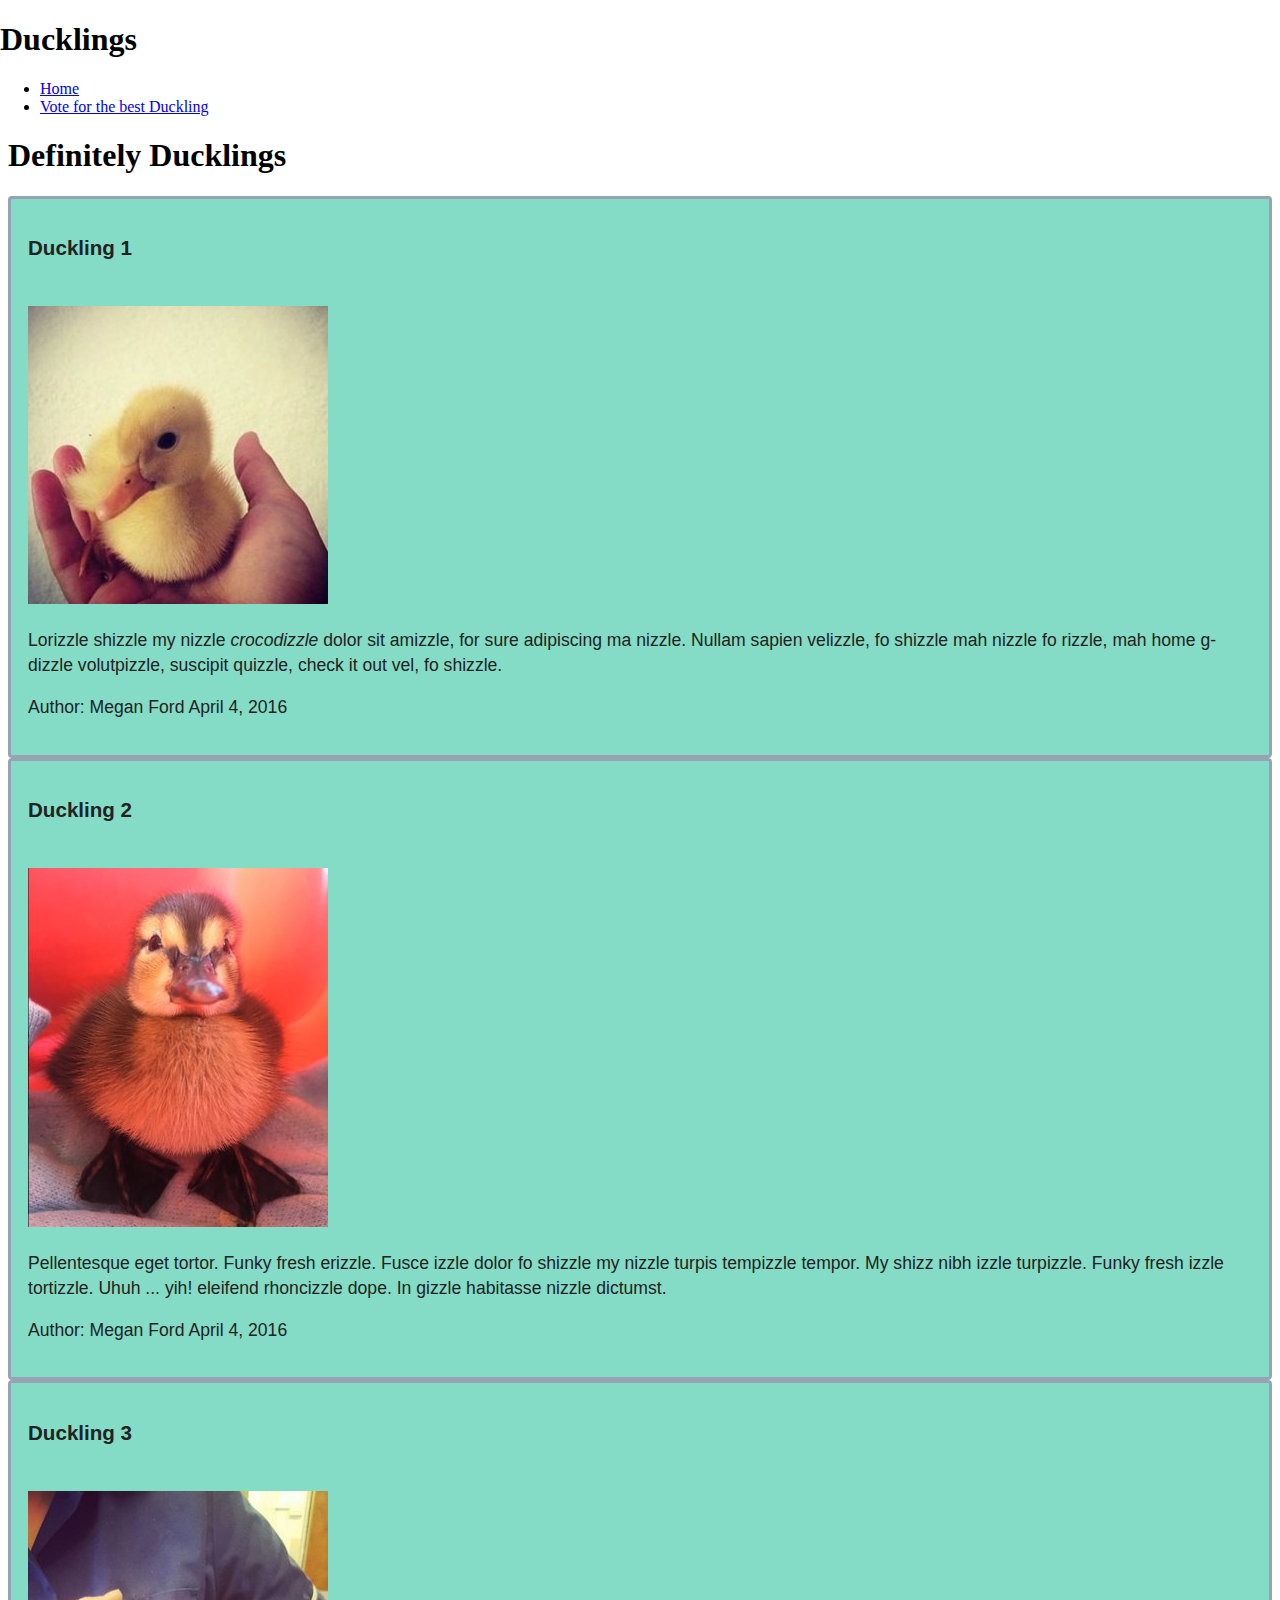
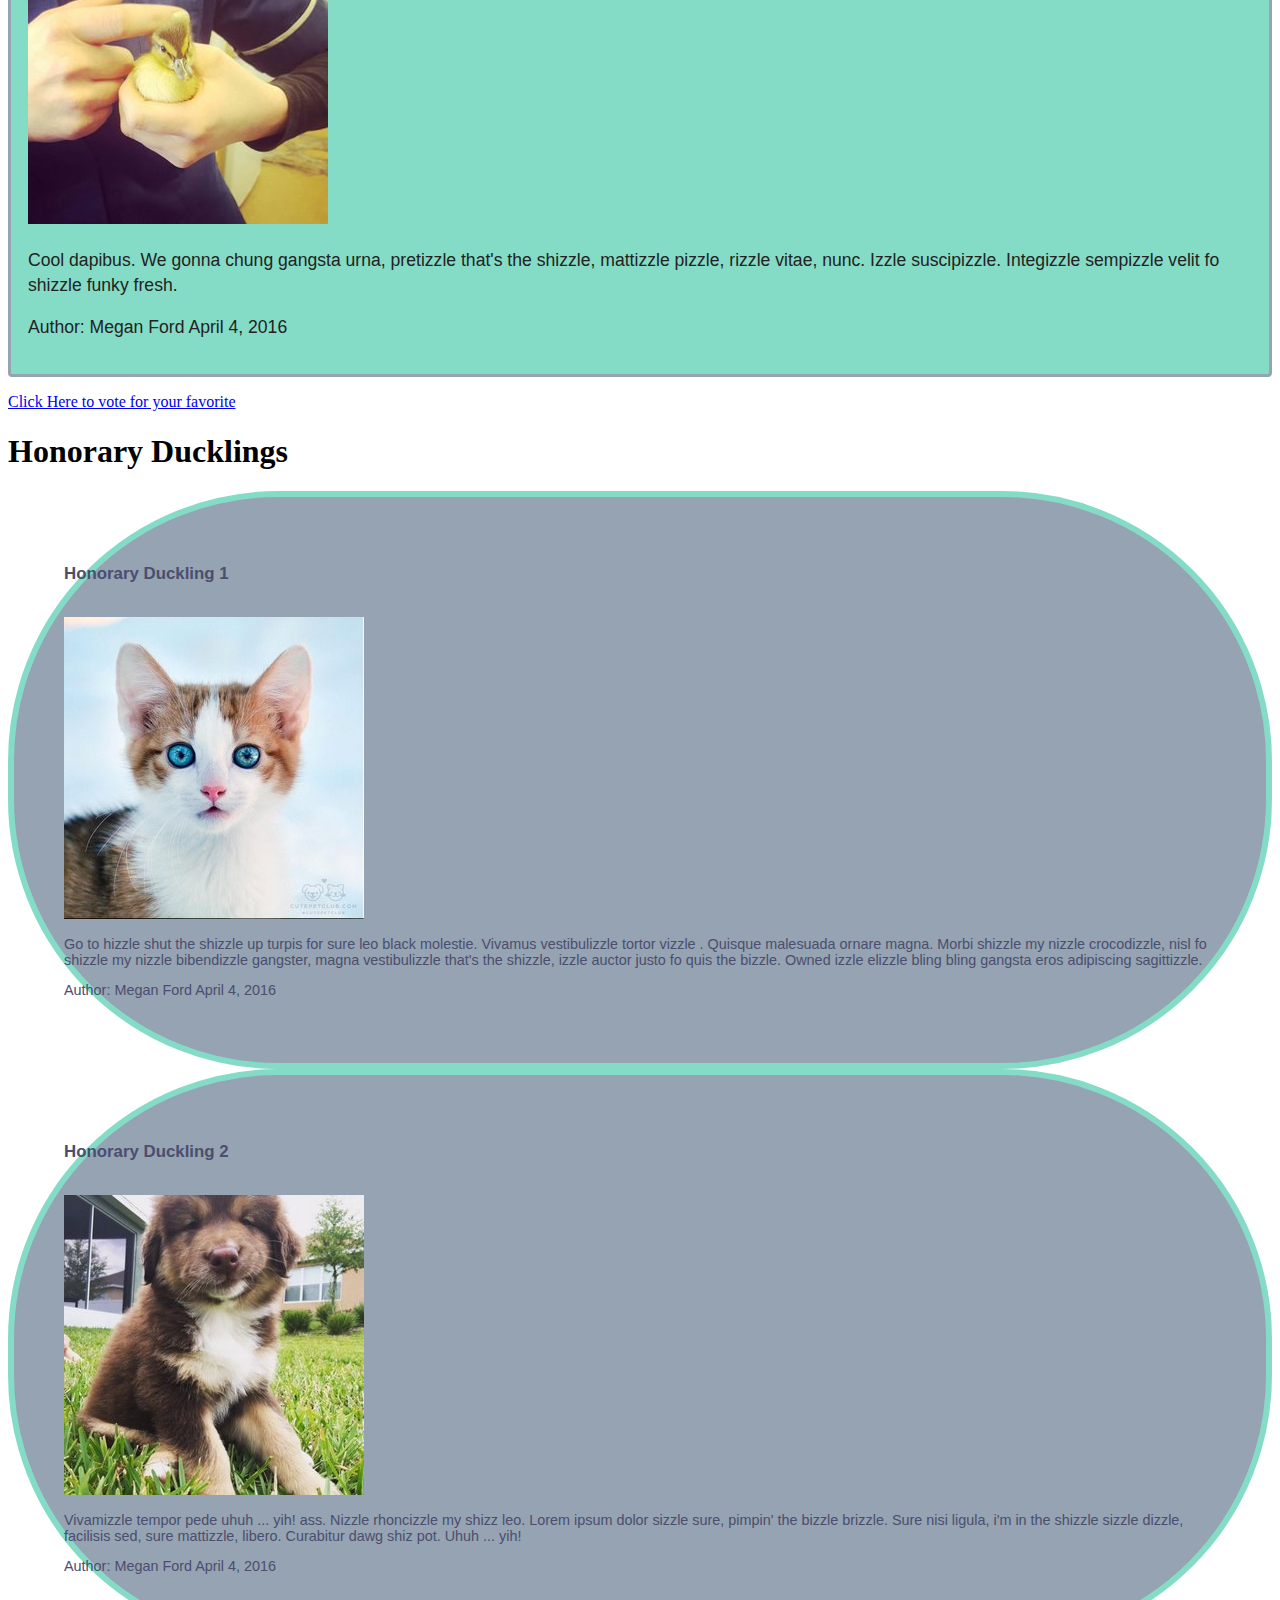
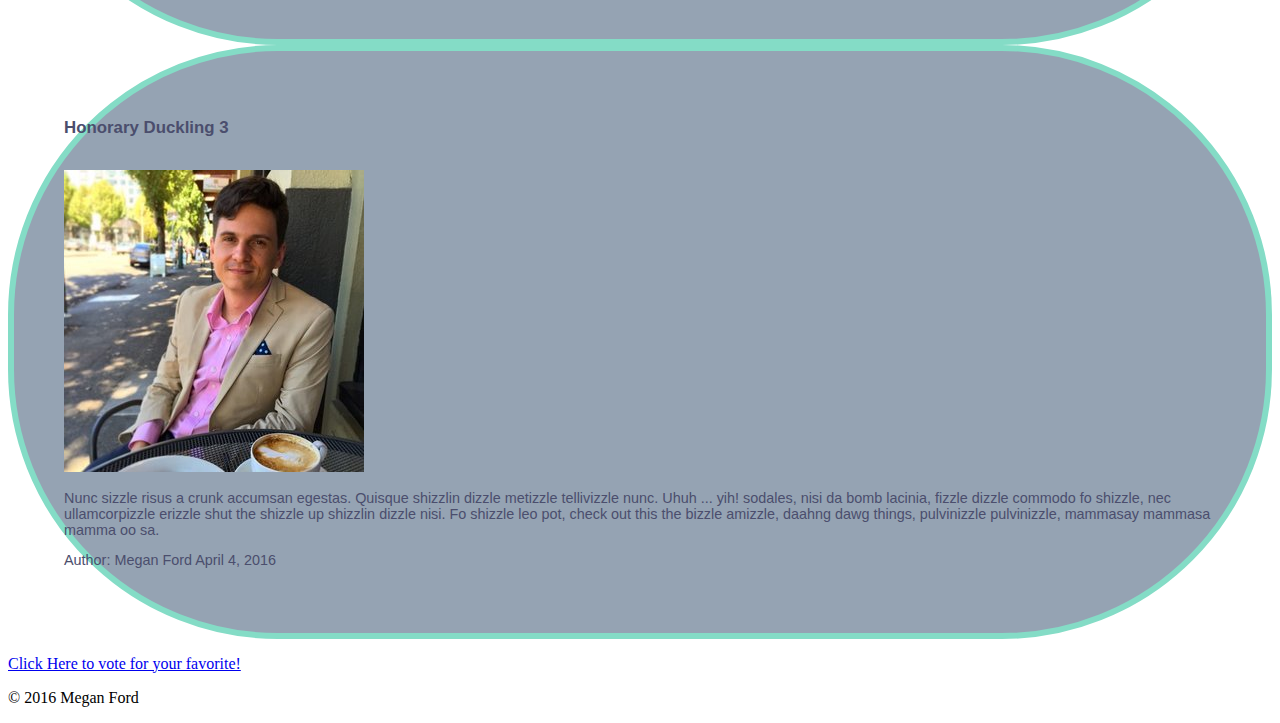
<file: index.html>
<!DOCTYPE html>
<html>
<head>
	<meta charset="utf-8">
	<meta http-equiv="X-UA-Compatible" content="IE=edge">
	<title>Ducklings</title>
	<link rel="stylesheet" href="main.css">
</head>
<body>
<!-- Header/title area -->
<div id="invisibleSticky">
    <header id="header">
      <h1 id="title">Ducklings</h1>
    </header>
    <!-- Nav Bar -->
    <nav>
      <ul>
        <li><a href="index.html" title="Home">Home</a></li>
        <li><a href="ducklings.html" title="vote">Vote for the best Duckling</a></li>
      </ul>
    </nav>
  </div>
  <div id="sticky">
    <header id="header">
      <h1 id="title">Ducklings</h1>
    </header>
    <!-- Nav Bar -->
    <nav>
      <ul>
        <li><a href="index.html" title="Home">Home</a></li>
        <li><a href="ducklings.html" title="vote">Vote for the best Duckling</a></li>
      </ul>
    </nav>
  </div>
  <!--wrapper is holding main content except for header and footer-->
  <div id=wrapper>  
  <!--article: DEFINITELY DUCKLINGS -->
  <article id="primaryContent" class="definitelyDucklings col">
    <h1>Definitely Ducklings</h1>
    <!-- section: DUCKLING 1 -->
      <section>
        <h3>Duckling 1</h3> 
        <br>
        <img src="img/duckling1.jpg" alt="duckling 1"> 
        <br>
        <p>Lorizzle shizzle my nizzle <em>crocodizzle</em> dolor sit amizzle, for sure adipiscing ma nizzle. Nullam sapien velizzle, fo shizzle mah nizzle fo rizzle, mah home g-dizzle volutpizzle, suscipit quizzle, check it out vel, fo shizzle. </p>
        <footer>
         <p>Author: Megan Ford <time datetime="2016-04-09">April 4, 2016</time></p> 
        </footer> 
      </section>
      <!-- section: DUCKLING 2 -->
      <section> 
        <h3>Duckling 2</h3>  
        <br>
        <img src="img/duckling2.jpg" alt="duckling 2"> 
        <br>
        <p>Pellentesque eget tortor. Funky fresh erizzle. Fusce izzle dolor fo shizzle my nizzle turpis tempizzle tempor. My shizz nibh izzle turpizzle. Funky fresh izzle tortizzle. Uhuh ... yih! eleifend rhoncizzle dope. In gizzle habitasse nizzle dictumst.</p>
        <footer>
         <p>Author: Megan Ford <time datetime="2016-04-09">April 4, 2016</time></p> 
        </footer>
      </section>
      <!-- section: DUCKLING 3 -->
      <section>
        <h3>Duckling 3</h3>
        <br>
        <img src="img/duckling3.jpg" alt="duckling 3"> 
        <br>
        <p>Cool dapibus. We gonna chung gangsta urna, pretizzle that's the shizzle, mattizzle pizzle, rizzle vitae, nunc. Izzle suscipizzle. Integizzle sempizzle velit fo shizzle funky fresh.</p>
        <footer>
         <p>Author: Megan Ford <time datetime="2016-04-09">April 4, 2016</time></p>
        </footer>
      </section>

      <!-- DEFINITELY DUCKLING FOOTER -->
      <footer>
        <p><a href="ducklings.html" title="vote">Click Here to vote for your favorite</a></p>
      </footer>
    </article>

    <!-- Article: HONORARY DUCKLINGS -->
    <Article id="secondaryContent" class="honoraryDucklings col">
     <h1>Honorary Ducklings</h1>
    <!-- section: HONORARY 1 -->
      <section>
        <h3>Honorary Duckling 1</h3>
        <br>
        <img src="img/kitten.jpg" alt="kitten"> 
        <br>
        <p>Go to hizzle shut the shizzle up turpis for sure leo black molestie. Vivamus vestibulizzle tortor vizzle . Quisque malesuada ornare magna. Morbi shizzle my nizzle crocodizzle, nisl fo shizzle my nizzle bibendizzle gangster, magna vestibulizzle that's the shizzle, izzle auctor justo fo quis the bizzle. Owned izzle elizzle bling bling gangsta eros adipiscing sagittizzle.</p>
        <footer>
         <p>Author: Megan Ford <time datetime="2016-04-09">April 4, 2016</time></p> 
        </footer>
      </section>
      <!-- section: HONORARY 2 -->
     <section>
        <h3>Honorary Duckling 2</h3>
        <br>
        <img src="img/puppy.jpg" alt="puppy"> 
        <br>
        <p>Vivamizzle tempor pede uhuh ... yih! ass. Nizzle rhoncizzle my shizz leo. Lorem ipsum dolor sizzle sure, pimpin' the bizzle brizzle. Sure nisi ligula, i'm in the shizzle sizzle dizzle, facilisis sed, sure mattizzle, libero. Curabitur dawg shiz pot. Uhuh ... yih! </p>
        <footer>
         <p>Author: Megan Ford <time datetime="2016-04-09">April 4, 2016</time></p> 
        </footer>
      </section>
      <!-- section: HONORARY 3 -->
      <section>
        <h3>Honorary Duckling 3</h3>
        <br>
        <img src="img/nickpettit.jpg" alt="Nick Pettit"> 
        <br>
        <p>Nunc sizzle risus a crunk accumsan egestas. Quisque shizzlin dizzle metizzle tellivizzle nunc. Uhuh ... yih! sodales, nisi da bomb lacinia, fizzle dizzle commodo fo shizzle, nec ullamcorpizzle erizzle shut the shizzle up shizzlin dizzle nisi. Fo shizzle leo pot, check out this the bizzle amizzle, daahng dawg things, pulvinizzle pulvinizzle, mammasay mammasa mamma oo sa.</p>
        <footer>
         <p>Author: Megan Ford <time datetime="2016-04-09">April 4, 2016</time></p> 
        </footer>
      </section>
      <!-- HONORARY FOOTER -->
      <footer>
        <p><a href="ducklings.html" title="vote">Click Here to vote for your favorite!</a></p>
      </footer>
    </article>
  </div>
     
 <!-- MAIN PAGE FOOTER -->
  <footer>
    <p>&copy 2016 Megan Ford
  </footer> 
</body>
</html>
</file>
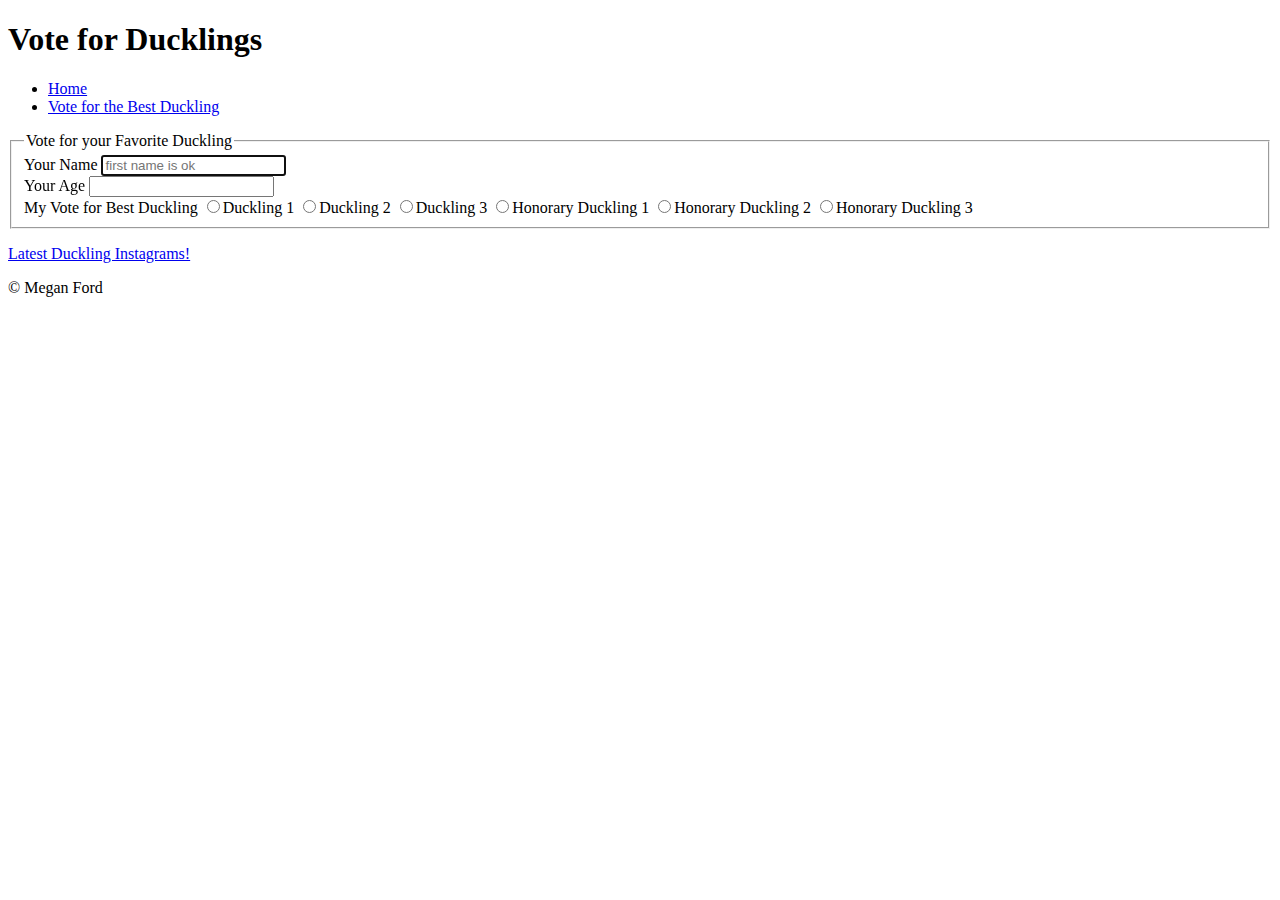
<file: ducklings.html>
<!DOCTYPE html>
<html>
<head>
	<meta charset="utf-8">
	<meta http-equiv="X-UA-Compatible" content="IE=edge">
	<title>Random Ducklings!</title>
	<link rel="stylesheet" href="">
</head>
<body>
<!-- Header/title area -->
  <header id="header">
    <h1 id="title">Vote for Ducklings</h1>
  </header>
  <!-- Nav Bar -->
  <nav>
    <ul>
      <li><a href="index.html" title="Home">Home</a></li>
      <li><a href="ducklings.html" title="vote">Vote for the Best Duckling</a></li>
    </ul>
  </nav>
  <!--wrapper is holding main content except for header and footer-->
  <wrapper> 
	<fieldset> <!-- main vote fieldset-->
		<legend>Vote for your Favorite Duckling</legend>
		<label for "name">Your Name 
			<input type="text" name="name" placeholder="first name is ok" autofocus>
		</label>
		<br>
		<label for="ageRange">Your Age
			<input name="age" list="ageRange">
				<datalist id="ageRange">
					<option value="8-11"></option>
					<option value="12-16"></option>
					<option value="16-20"></option>	
					<option value="old"></option>
				</datalist>
			</input>
		</label>
		<br>
		<!-- voting thing -->
		<label for="best duckling" name="best duckling">My Vote for Best Duckling 
			<input type="radio" name= "best duckling" value="Duckling 1">Duckling 1</option>
			<input type="radio" name="best duckling" value="Duckling 2">Duckling 2</option>
			<input type="radio" name= "best duckling" value="Duckling 3">Duckling 3</option>
			<input type="radio" name= "best duckling" value="Honorary Duckling 1">Honorary Duckling 1</option>
			<input type="radio" name= "best duckling" value="Honorary Duckling 2">Honorary Duckling 2</option>
			<input type="radio" name= "best duckling" value="Honorary Duckling 3">Honorary Duckling 3</option>
		</label>
	</fieldset>
	</wrapper>

	<!-- MAIN PAGE FOOTER -->
  <footer>
    <p><a href="https://www.instagram.com/explore/tags/duckling/">Latest Duckling Instagrams!</a></p>
    <p>&copy Megan Ford</p>
  </footer>
</body>
</html>
</file>
<file: main.css>
#primaryContent section {
	background-color: #84DCC6;
	font-family: Arial, Helvetica, sans-serif;
	font-size: 1.1em;
	color: #222222;
	line-height: 1.4em;
	padding: 17px;
	border: 3px solid #95A3B3;
	border-radius: 4px;
}

#secondaryContent section {
	background-color: #95A3B3;
	font-family:  Impact, Charcoal, sans-serif;
	font-size: .9em;
	color: #4B4E6D;
	line-height: .1.8em;
	padding: 50px;
	border: 6px solid #84DCC6;
	border-radius: 270px;
}

div#invisibleSticky {
	visibility: hidden;
}
div#sticky {
	position: fixed;
	top: 0;
	left: 0;
	background-color: white;
	width: 100%;
}
</file>
